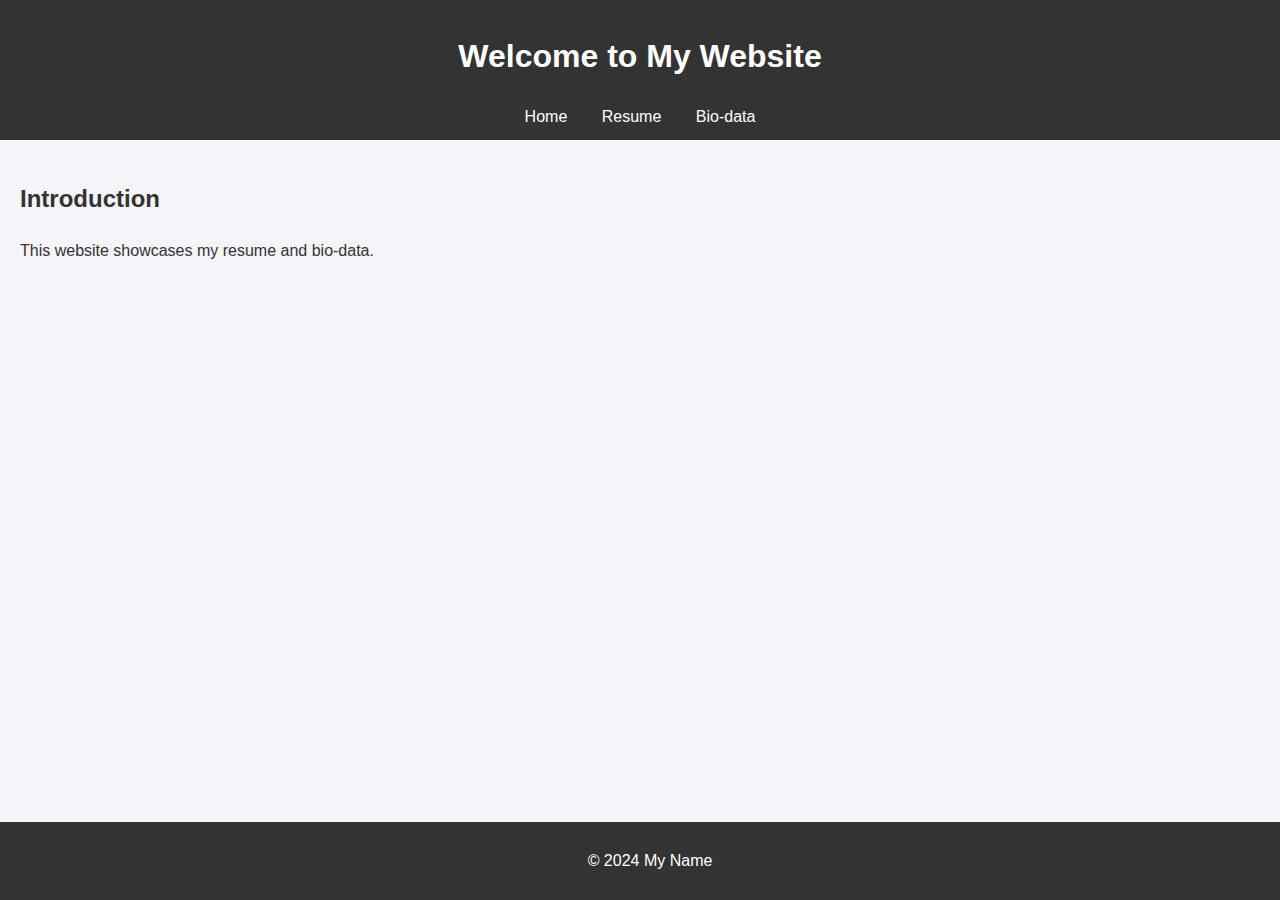
<file: index.html>
<!DOCTYPE html>
<html lang="en">
<head>
    <meta charset="UTF-8">
    <meta name="viewport" content="width=device-width, initial-scale=1.0">
    <title>My Website</title>
    <link rel="stylesheet" href="styles.css">
</head>
<body>
    <header>
        <h1>Welcome to My Website</h1>
        <nav>
            <a href="index.html">Home</a>
            <a href="resume.html">Resume</a>
            <a href="bio-data.html">Bio-data</a>
        </nav>
    </header>
    <main>
        <h2>Introduction</h2>
        <p>This website showcases my resume and bio-data.</p>
    </main>
    <footer>
        <p>&copy; 2024 My Name</p>
    </footer>
</body>
</html>
</file>
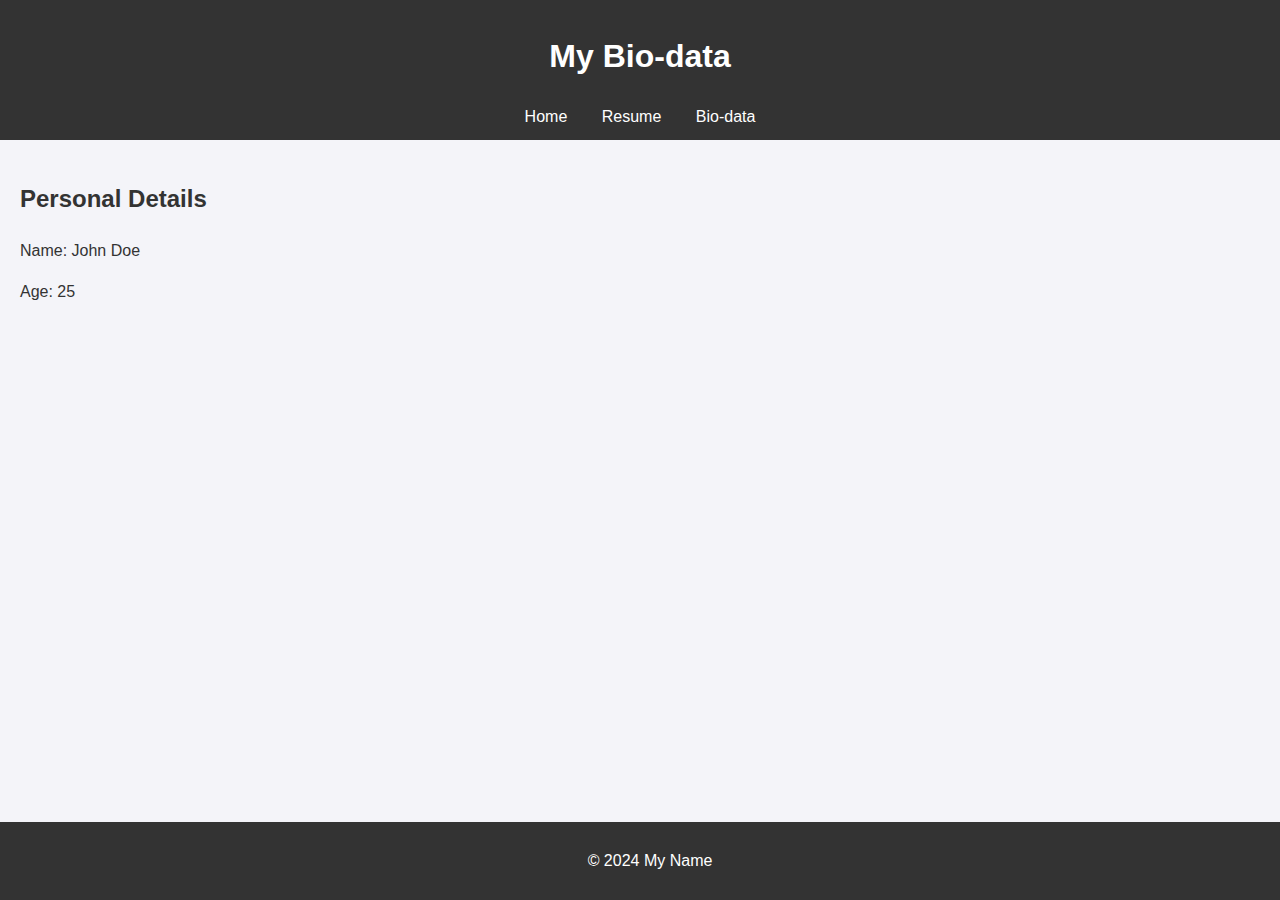
<file: biodata.html>
<!DOCTYPE html>
<html lang="en">
<head>
    <meta charset="UTF-8">
    <meta name="viewport" content="width=device-width, initial-scale=1.0">
    <title>Bio-data</title>
    <link rel="stylesheet" href="styles.css">
</head>
<body>
    <header>
        <h1>My Bio-data</h1>
        <nav>
            <a href="index.html">Home</a>
            <a href="resume.html">Resume</a>
            <a href="bio-data.html">Bio-data</a>
        </nav>
    </header>
    <main>
        <section>
            <h2>Personal Details</h2>
            <p>Name: John Doe</p>
            <p>Age: 25</p>
        </section>
    </main>
    <footer>
        <p>&copy; 2024 My Name</p>
    </footer>
</body>
</html>
</file>
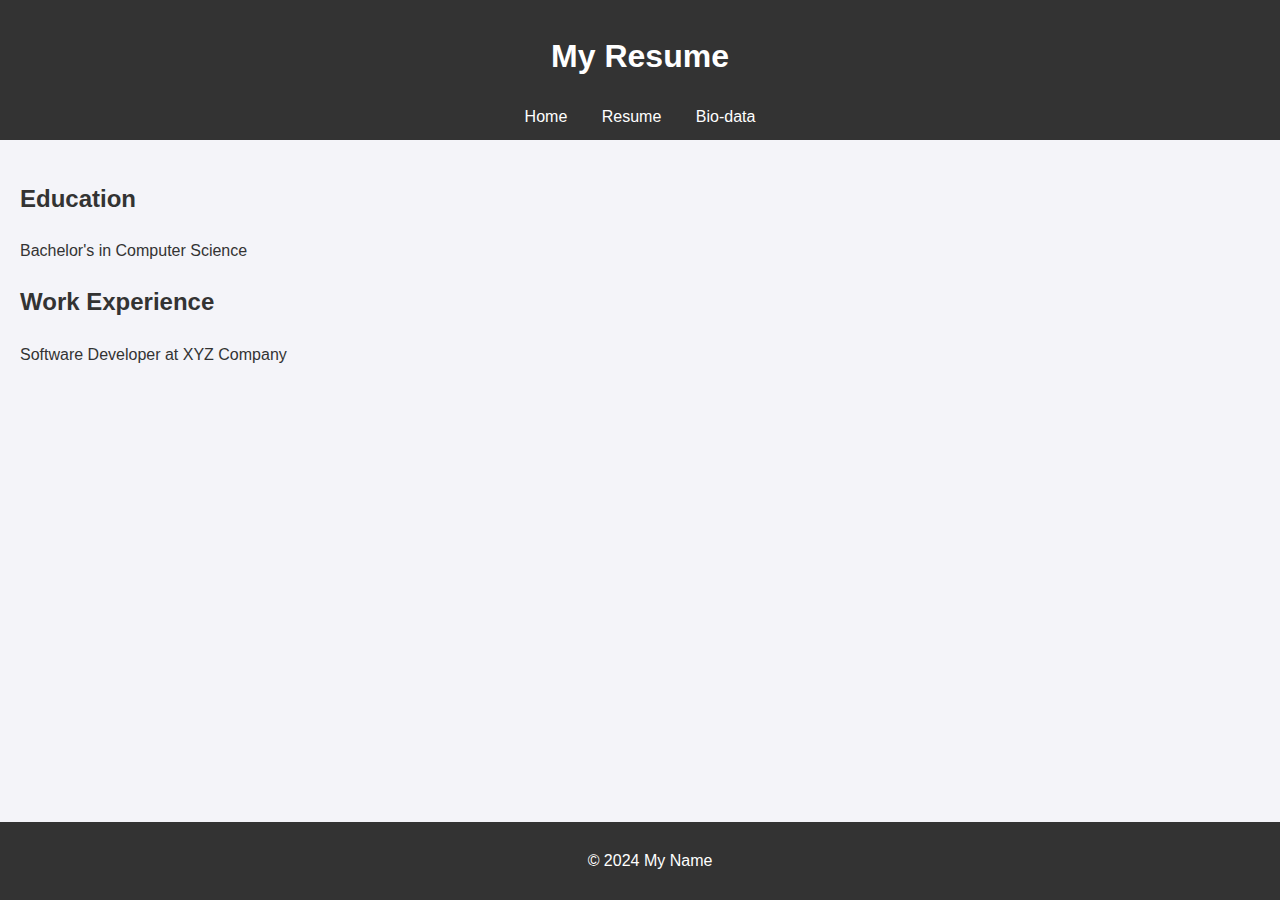
<file: resume.html>
<!DOCTYPE html>
<html lang="en">
<head>
    <meta charset="UTF-8">
    <meta name="viewport" content="width=device-width, initial-scale=1.0">
    <title>Resume</title>
    <link rel="stylesheet" href="styles.css">
</head>
<body>
    <header>
        <h1>My Resume</h1>
        <nav>
            <a href="index.html">Home</a>
            <a href="resume.html">Resume</a>
            <a href="bio-data.html">Bio-data</a>
        </nav>
    </header>
    <main>
        <section>
            <h2>Education</h2>
            <p>Bachelor's in Computer Science</p>
        </section>
        <section>
            <h2>Work Experience</h2>
            <p>Software Developer at XYZ Company</p>
        </section>
    </main>
    <footer>
        <p>&copy; 2024 My Name</p>
    </footer>
</body>
</html>
</file>
<file: styles.css>
body {
    font-family: Arial, sans-serif;
    line-height: 1.6;
    margin: 0;
    padding: 0;
    background: #f4f4f9;
    color: #333;
}

header {
    background: #333;
    color: #fff;
    padding: 10px 0;
    text-align: center;
}

header nav a {
    color: #fff;
    text-decoration: none;
    margin: 0 15px;
}

header nav a:hover {
    text-decoration: underline;
}

main {
    padding: 20px;
}

footer {
    text-align: center;
    padding: 10px;
    background: #333;
    color: #fff;
    position: fixed;
    bottom: 0;
    width: 100%;
}
</file>
